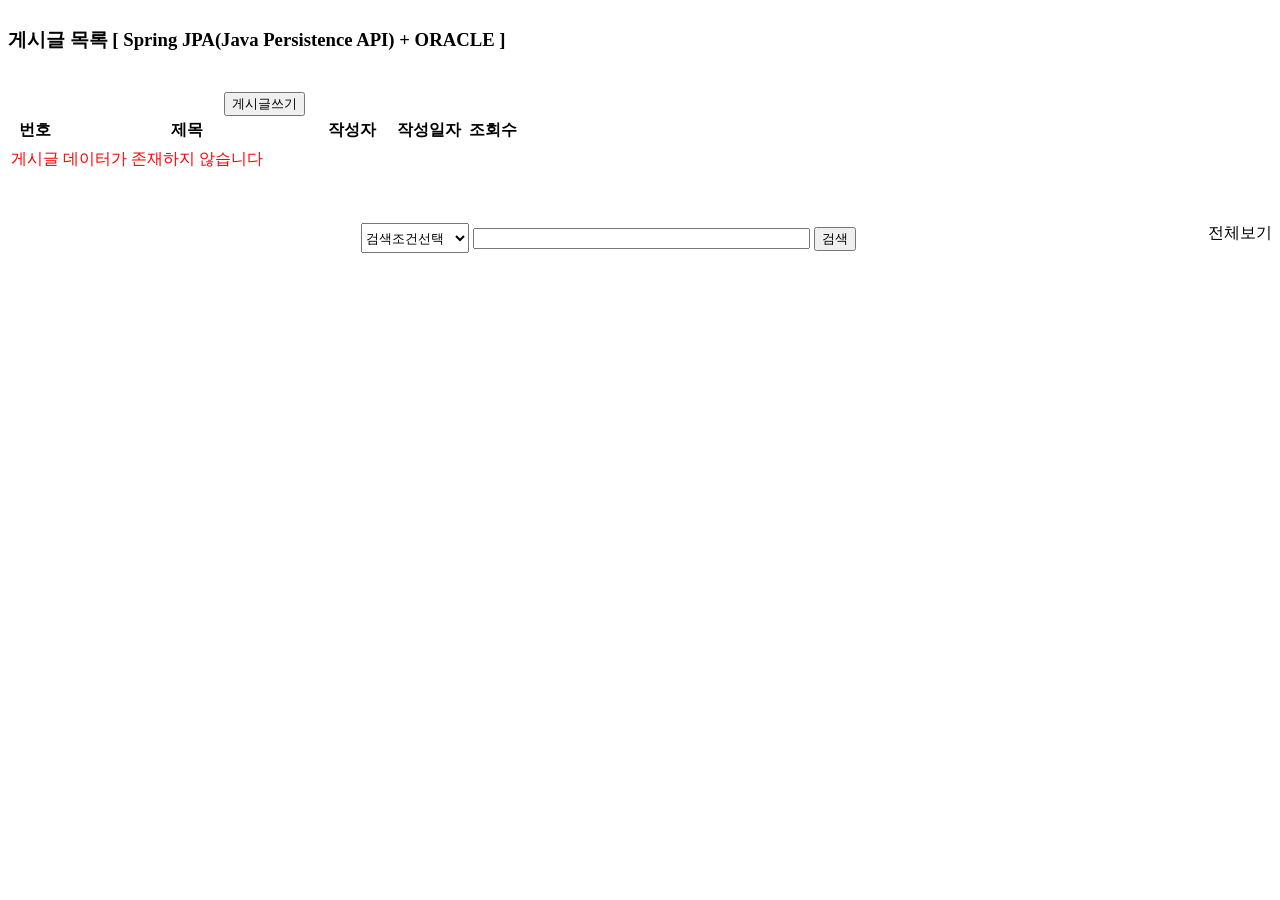
<file: src/main/resources/templates/board/list.html>
<!DOCTYPE html>
<html th:replace="~{layout/layout_main :: layout(~{::title}, ~{::link}, ~{::style}, ~{::script}, ~{::section})}" 
      lang="ko" 
      xmlns:th="http://www.thymeleaf.org"> 
<!-- ::title 은   현재 페이지의 title   태그를 읽어다가 templates/layout/layout_main.html 파일의 th:fragment="layout(title, link, css, script, content)" 에 있는 첫번째 파라미터로 전달한다. -->
<!-- ::link 는    현재 페이지의 link    태그를 읽어다가 templates/layout/layout_main.html 파일의 th:fragment="layout(title, link, css, script, content)" 에 있는 두번째  파라미터로 전달한다. -->
<!-- ::style 은   현재 페이지의 style   태그를 읽어다가 templates/layout/layout_main.html 파일의 th:fragment="layout(title, link, css, script, content)" 에 있는 세번째 파라미터로 전달한다. -->
<!-- ::script 는  현재 페이지의 script  태그를 읽어다가 templates/layout/layout_main.html 파일의 th:fragment="layout(title, link, css, script, content)" 에 있는 네번째 파라미터로 전달한다. -->
<!-- ::section 은 현재 페이지의 section 태그를 읽어다가 templates/layout/layout_main.html 파일의 th:fragment="layout(title, link, css, script, content)" 에 있는 다섯번째 파라미터로 전달한다. -->
<!-- 타임리프는 백엔드 서버에서 HTML을 동적으로 렌더링하는 용도로 사용된다. -->

<head>
<meta charset="UTF-8">
<title>게시글 목록 보기</title>

<link rel="stylesheet" href="" />

<style type="text/css">
	
	tbody > tr > td:nth-child(1) > span:nth-child(1)  { 
	   /* color: blue; */  
	      display: none;  	
	}
	
	div.container > table > tbody > tr:hover {
		cursor: pointer;
	}

</style>


<!--/* 자바스크립트 인라인 */-->
<script th:inline="javascript">
 /*<![CDATA[*/
	
	$(function(){
		
	//	console.log(localStorage.getItem("JWT"));
		/*
		  {"memberid":"seoyh","name":"서영학","grantType":"Bearer","accessToken":"eyJhbGciOiJIUzM4NCJ9.eyJzdWIiOiJzZW95aCIsImF1dGgiOiJST0xFX1VTRVIiLCJleHAiOjE3NzMwNjg4OTZ9.4FP6-eyjHrA7TAQaisANfxjyBvIjGIXHHHUzyd5Gl4hlNCMZ3ubrU1l8si7OiXE3","accessTokenExpiresIn":1773068896250,"refreshToken":null}
		*/
		
		const JWT = JSON.parse(localStorage.getItem("JWT")) || {}; // JWT 토큰이 저장된 곳
		// 만약에 localStorage.getItem("JWT") 가 null 또는 undefined라면, 기본적으로 빈 객체 {}를 할당.
		
		if( ("accessToken" in JWT) ) { // ("accessToken" in JWT) 은 JWT 객체에 accessToken 키가 존재하는지 확인. 
			// JWT 객체에 accessToken 키가 존재하는 경우라면   
			
			$("div#loginNameDisplay").html(JWT.name+" 님 로그인중");
		}
				
		$("input#searchWord").keyup(function(e){
			if(e.keyCode == 13) {
				// 검색어에 엔터를 했을 경우
				goSearch();
			}
		});
		
		
		// 검색시 검색조건 및 검색어 값 유지시키기
		if (/*[[${!#strings.isEmpty(searchType) and !#strings.isEmpty(searchWord)}]]*/ false) {
	        $("select#searchType").val(/*[[${searchType}]]*/ "");
	        $("input#searchWord").val(/*[[${searchWord}]]*/ "");
	    }
		
		
		// 글 1개 보기
		$("tbody > tr.exists").click(function(event){
		 // alert("호호호");
		    
		    const $target = $(event.target); // <td>태그이다.
		 // console.log("확인용 $target.html() => " + $target.html() );
		   
		    const num = Number($target.parent().find("span:nth-child(1)").text());
		 // console.log("확인용 num => " + num);
		 
		 // JS 안에서 Thymeleaf 값을 넣을 때는 th:inline="javascript" 와 /*[[...]]*/ 구문을 사용해야 안전하다.
		 
		    const ctxViewUrl = /*[[@{/board/view}]]*/ ""; // context path + "/board/view"
		    // URL 생성
            // @{...} 문법 사용 → context path 자동 포함
            
            // 로그인 되어진 사용자가 쓴글인지, 아닌지에 따라서 조회수 증가를 위해서 사용자 아이디값을 넘겨주도록 한다.
            let memberid = "";
            if( ("accessToken" in JWT) ) { // ("accessToken" in JWT) 은 JWT 객체에 accessToken 키가 존재하는지 확인. 
			// JWT 객체에 accessToken 키가 존재하는 경우라면   
			
            	memberid = JWT.memberid;
			}
            		 
		    if (/*[[${#strings.isEmpty(searchType) or #strings.isEmpty(searchWord)}]]*/ false) {  
		    	// false 라고 넣어준 이유는 IDE(통합 개발 환경(Integrated Development Environment)가 인식할 수 있도록 임시값인 false 를 넣어서 
		    	// IDE 파서가 만족하도록 만든다. false 를 넣지 않더라도 랜더링(실행)을 하면 정상적으로 작동은 하지만 Natural Template 을 사용하는 경우, 즉 그냥 html 파일을 열었을때 
		    	// 주석처리 되어 if() 만 남게 되므로 문법상 오류를 범하지 않도록 임시값인 false 를 넣어주도록 한다.
		    	
                // 검색이 없는 경우
                // 여러 조건은 or / and 로 연결
                
                location.href = "/board-service"+ctxViewUrl + "?num=" + num + "&memberid=" + memberid;
                
                // 쿼리 파라미터는 (paramName=${value}, ...) 형식으로 작성
		    }
		    else {
		        // 검색이 있는 경우
		        const searchType = /*[[${searchType}]]*/ "";
		        const searchWord = /*[[${searchWord}]]*/ "";
		        location.href = "/board-service"+ctxViewUrl + "?num=" + num + "&memberid=" + memberid + "&searchType=" + searchType + "&searchWord=" + searchWord;
		    }
		    
		});
		
	});// end of $(function(){})---------------------------------------------

  // Function Declaration
  function goSearch() {
	
	const contextPath = /*[[@{/}]]*/ ""; // Natural Template 을 사용하여 데이터 입력한 것임. 
		
	const frm = document.searchFrm;
	frm.method = "GET";
	frm.action =  "/board-service"+contextPath+"board/list";  
	frm.submit();
	
	<!--/* 
	  @{...} → context path 자동 포함 (예: /myapp/board/list)
      JavaScript 안에서 사용할 때는 /*[[...]]*/ 문법을사용함 
    */-->
	   
	//  웹브라우저에서 HTML만 열 경우에는 /* */ 부분은 주석으로 처리되어 정적인 데이터값인 '' 만 남게 되어서 frm.action = ''; 으로 되어지고
	//  서버에서 랜더링 되어 Thymeleaf로 처리될 경우 /* */ 부분은 삭제되고 frm.action = [[@{/board/list}]]; 으로 되어진다.
	//  <!--/*  [[]] 은 Thymeleaf에서 값을 넣어줄 때 사용하는 문법이다.  */-->    
	//  @{/board/list} 은 context path를 자동으로 포함한 URL을 생성해주는 것이다. 즉, "context path"+"/board/list" 인 것이다.
	  
	//  Natural Template 을 사용하는 이유는 웹디자이너 나 웹퍼블리셔는 굳이 서버를 랜더링 하지 않고, 그냥 html 파일만 열어서 정적인 데이터만 있으면 일을 할 수 있으므로
	//  Natural Template 을 사용하도록 한다. 그러면 개발자와 웹디자이너 나 웹퍼블리셔가 협업이 가능하며, 프로젝트 개발 시간을 단축할 수 있기 때문이다. 
	
  }// end of function goSearch()--------------------

  
  // >> 게시글쓰기 버튼 클릭시 <<
  function write_form() {
	  
		const JWT = JSON.parse(localStorage.getItem("JWT")) || {}; // JWT 토큰이 저장된 곳
		const token = JWT.accessToken;
	//	alert(token);
	    
	    if( ("accessToken" in JWT) ) { // ("accessToken" in JWT) 은 JWT 객체에 accessToken 키가 존재하는지 확인. 
			// JWT 객체에 accessToken 키가 존재하는 경우라면   
	    	// 로그인 되어진 사용자 ID 및 성명 
		    const memberid = JWT.memberid;
		    const name = JWT.name;
			
			$("div.container").html(`
					
				 <div style="margin:auto; padding-left: 3%;">
				    <h3 class="my-5">게시판 글쓰기</h3> 
				    
				    <form name="addFrm"> 
				      
				      <table style="width: 1024px" class="table table-bordered">
				         <tr>
				            <th style="width: 15%; background-color: #DDDDDD;">제목</th>
				            <td>
				                <input type="text" name="subject" id="subject" size="100" />
				            </td>
				         </tr>
				         <tr>
				            <th style="width: 15%; background-color: #DDDDDD;">작성자</th>
				            <td>
				                <input type="hidden" name="memberid" value="${memberid}" readonly /> 
				                <input type="text" name="name" value="${name}" readonly />        
				            </td>
				         </tr>
				         <tr>
				            <th style="width: 15%; background-color: #DDDDDD; vertical-align: middle;">내용</th>
				            <td>
				               <textarea style="width: 100%; height: 400px;" name="content" id="content"></textarea>       
				            </td>
				         </tr>
				      </table>
				      
				      <div style="margin: 20px;">
				         <button type="button" class="btn btn-secondary btn-sm mr-3" id="btnWrite">글쓰기</button>
				         <button type="reset"  class="btn btn-secondary btn-sm mr-3">다시입력</button>
				         <button type="button" class="btn btn-secondary btn-sm" onclick="javascript:location.href='list'">취소</button>
				      </div>
				         
				    </form>
				</div>				
					
			`);			
		}
	  
  }// end of function write_form()----------------------- 


  // >> 글쓰기 버튼 클릭시 <<
  $(document).on("click", "button#btnWrite", function(){
	 
	    const contextPath = /*[[@{/}]]*/ '';
		// 현재 웹 애플리케이션의 Context Path를 자동으로 가져온다.
		// 예를 들어, Context Path가 /myapp이면 contextPath = "/myapp/"이 된다.
		
		const JWT = JSON.parse(localStorage.getItem("JWT")) || {}; // JWT 토큰이 저장된 곳
		const jwttoken = JWT.accessToken;
	//	alert(jwttoken);
	
	//  ▣ CSRF AJAX 사용시 설정 및 실행하기 
   	    // templates/layout/layout_main.html 파일의 meta 태그 안에있는 content를 가져와서 AJAX  beforeSend(데이터를 전송하기전) 에 HTTP Header 를 SET 해야 한다.
   	    const csrftoken = $("meta[name='_csrf']").attr("content");
        const header = $("meta[name='_csrf_header']").attr("content");
		
		$.ajax({
		      url: "/board-service"+contextPath+"board/write",
			  type: "POST",
			  headers: {
			    "Authorization": `Bearer ${jwttoken}`
			  },
			  data: $("form[name=addFrm]").serialize(),
			  dataType: "json",
			
			  // ▣ CSRF AJAX 사용시 설정 및 실행하기
	     	  beforeSend: function(xhr) {  
				  xhr.setRequestHeader(header, csrftoken);
				  // 데이터를 전송하기 전에 헤더에 csrf값을 넣어준다.
	          },
			  
	          success: function(json) {
			      console.log(JSON.stringify(json));
				  location.href="/board-service"+contextPath+"board/list";
			  },
			  error: function(request, status, error){
				  switch(request.status) {
					  case 401:
					      location.href = "/board-service"+contextPath+"exception/noAuthentication";
						  break;
					  
					  case 403:
					      location.href = "/board-service"+contextPath+"exception/accessDeny";
						  break;
						  
					  default:
						  alert("code: "+request.status+"\n"+"message: "+request.responseText+"\n"+"error: "+error);	  
						  break;	  
				  }
			  }
		 });
	  
  });  
  
 /*]]>*/
</script>

</head>
<body>
  
  <section>  
  
	  <div class="container my-5">
		<h3 style="display: inline-block;">게시글 목록 [ Spring JPA(Java Persistence API) + ORACLE ]</h3> 
        
	    <div class="login-after" id="loginNameDisplay"
	         style="display: inline-block; color: #990000; margin-left: 20%;"> 

		</div>
		
		<div>&nbsp;</div>
		
		<table class="table table-hover">
		    <thead>
		    	<tr class="login-after">
		    		<th colspan="5" class="text-right">
		    		   <button type="button" class="btn btn-info" onclick="javascript:write_form()">게시글쓰기</button> 
		    		</th> 
		    	</tr>
		    	<tr>
		    		<th width="10%">번호</th>
		    		<th>제목</th>
		    		<th width="15%">작성자</th>
		    		<th width="15%">작성일자</th>
		    		<th width="10%">조회수</th>
		    	</tr>
		    </thead>
		    
		    <tbody>
		    <!-- 게시글 목록이 존재할 경우 -->
			    <tr th:if="${#lists.isEmpty(boardDtoList)} == false"
			        th:each="boardDto, status : ${boardDtoList}"
			        class="exists">
			        <td>
			            <span th:text="${boardDto.num}"></span>
			            <span th:text="${totalDataCount - (currentShowPageNo - 1) * sizePerPage - status.index}"></span> 
					    <!--/* >>> 페이징 처리시 보여주는 순번 공식 <<<
								   데이터개수 - (페이지번호 - 1) * 1페이지당보여줄개수 - 인덱스번호 => 순번 
								
								   <예제>
								   데이터개수 : 12
								   1페이지당보여줄개수 : 5
								
								   ==> 1 페이지       
								   12 - (1-1) * 5 - 0  => 12
								   12 - (1-1) * 5 - 1  => 11
								   12 - (1-1) * 5 - 2  => 10
								   12 - (1-1) * 5 - 3  =>  9
								   12 - (1-1) * 5 - 4  =>  8
								
								   ==> 2 페이지
								   12 - (2-1) * 5 - 0  =>  7
								   12 - (2-1) * 5 - 1  =>  6
								   12 - (2-1) * 5 - 2  =>  5
								   12 - (2-1) * 5 - 3  =>  4
								   12 - (2-1) * 5 - 4  =>  3
								
								   ==> 3 페이지
								   12 - (3-1) * 5 - 0  =>  2
								   12 - (3-1) * 5 - 1  =>  1 
						*/-->
			    	</td>
					<td th:text="${boardDto.subject}"></td>
					<td th:text="${boardDto.name}"></td>
					<td th:text="${#strings.substring(boardDto.regDate, 0, 10)}"></td>
					<td style="padding-left: 2%;" th:text="${boardDto.readCount}"></td>
				</tr>
						    
				<!-- 게시글 목록이 비어있을 경우 -->
				<tr th:if="${#lists.isEmpty(boardDtoList)}">
				    <td colspan="4" class="text-center" style="color: red;">
					    게시글 데이터가 존재하지 않습니다
					</td>
			    </tr>
	        </tbody>
		    
		</table>
		
		<div align="center" style="border: solid 0px gray; width: 80%; margin: 30px auto;">  
		     <!--/* [(${pageBar})] */--> <!--/* Model 에 들어있는 pageBar 는 태그가 들어간 경우이므로 [[${}]] 이 아닌 [(${})] 으로 해야 한다. */-->
		     <!--/* 또는 */-->
		     <span th:utext="${pageBar}"></span>
		</div>
		
		<div style="display: flex; margin-top: 50px;">
			<form name="searchFrm" style="margin: auto;">
		        <select name="searchType" id="searchType" style="height: 30px;">
		           <option value="">검색조건선택</option>
		           <option value="subject">글제목</option>
		           <option value="content">글내용</option>
		           <option value="all">글제목+글내용</option>
		           <option value="name">글쓴이</option>
		        </select>
		        <input type="text" name="searchWord" id="searchWord" size="40" autocomplete="off" />
		        <input type="text" style="display: none;" /> <!--/* form 태그내에 input 태그가 오로지 1개 뿐일경우에는 엔터를 했을 경우 검색이 되어지므로 이것을 방지하고자 만든것이다. */--> 
		        <button type="button" class="btn btn-secondary btn-sm" onclick="goSearch()">검색</button>
		   	</form>
		   	<a th:href="@{/board-service/board/list}" class="btn btn-secondary btn-sm">전체보기</a>
	   	</div>
	       
	  </div>  

  </section>
</body>
</html>
</file>
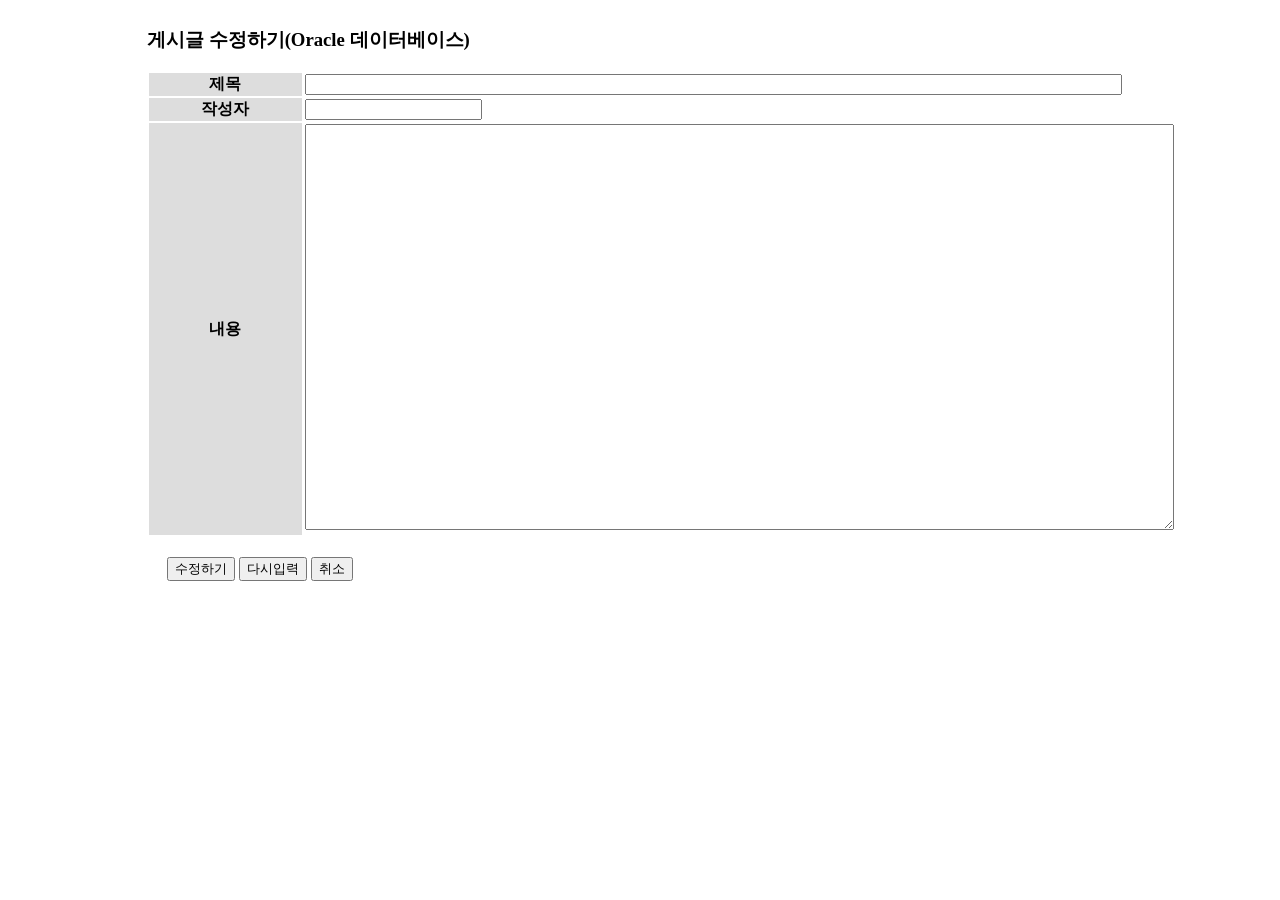
<file: src/main/resources/templates/board/update.html>
<!DOCTYPE html>
<html th:replace="~{layout/layout_main :: layout(~{::title}, ~{::link}, ~{::style}, ~{::script}, ~{::section})}" 
      lang="ko" 
      xmlns:th="http://www.thymeleaf.org"> 
<!-- ::title 은   현재 페이지의 title   태그를 읽어다가 templates/layout/layout_main.html 파일의 th:fragment="layout(title, link, css, script, content)" 에 있는 첫번째 파라미터로 전달한다. -->
<!-- ::link 는    현재 페이지의 link    태그를 읽어다가 templates/layout/layout_main.html 파일의 th:fragment="layout(title, link, css, script, content)" 에 있는 두번째  파라미터로 전달한다. -->
<!-- ::style 은   현재 페이지의 style   태그를 읽어다가 templates/layout/layout_main.html 파일의 th:fragment="layout(title, link, css, script, content)" 에 있는 세번째 파라미터로 전달한다. -->
<!-- ::script 는  현재 페이지의 script  태그를 읽어다가 templates/layout/layout_main.html 파일의 th:fragment="layout(title, link, css, script, content)" 에 있는 네번째 파라미터로 전달한다. -->
<!-- ::section 은 현재 페이지의 section 태그를 읽어다가 templates/layout/layout_main.html 파일의 th:fragment="layout(title, link, css, script, content)" 에 있는 다섯번째 파라미터로 전달한다. -->
<!-- 타임리프는 백엔드 서버에서 HTML을 동적으로 렌더링하는 용도로 사용된다. -->

<head>
<meta charset="UTF-8">
<title>게시글 수정하기</title>

<link rel="stylesheet" href="" />

<style type="text/css"></style>

<!--/* 자바스크립트 인라인 */-->
<script th:inline="javascript">
 /*<![CDATA[*/

   $(function(){
	   
	    // 수정버튼
		$("button#btnUpdate").click(function(){
			  
			// 제목 유효성 검사
			const subject = $("input#subject").val().trim();
			if(subject == "") {
				alert("글제목을 입력하세요!!");
				return;
			}
			
			// 내용 유효성 검사
			const content = $("textarea#content").val().trim();
			if(content == "") {
				alert("내용을 입력하세요!!");
				return;
			}
				
			// 폼(form) 을 전송(submit)
			const frm = document.updateFrm;
			frm.method = "POST";
			frm.action = /*[[@{/board/update}]]*/ ""; // Natural Template 을 사용하여 데이터 입력한 것임. 
			  
			  //  웹브라우저에서 HTML만 열 경우에는 /* */ 부분은 주석으로 처리되어 정적인 데이터값인 '' 만 남게 되어서 frm.action = ''; 으로 되어지고
			  //  서버에서 랜더링 되어 Thymeleaf로 처리될 경우 /* */ 부분은 삭제되고 frm.action = [[@{/board/update}]]; 으로 되어진다.
			  //  <!--/*  [[]] 은 Thymeleaf에서 값을 넣어줄 때 사용하는 문법이다.  */-->    
			  //  @{/board/update} 은 context path를 자동으로 포함한 URL을 생성해주는 것이다. 즉, "context path"+"/board/update" 인 것이다.
			  
			  //  Natural Template 을 사용하는 이유는 웹디자이너 나 웹퍼블리셔는 굳이 서버를 랜더링 하지 않고, 그냥 html 파일만 열어서 정적인 데이터만 있으면 일을 할 수 있으므로
			  //  Natural Template 을 사용하도록 한다. 그러면 개발자와 웹디자이너 나 웹퍼블리셔가 협업이 가능하며, 프로젝트 개발 시간을 단축할 수 있기 때문이다.
			frm.submit();   
		 });
	   
   });// end of $(function(){});-------------------------------------------	 
  
 /*]]>*/
</script>

</head>
<body>
  
  <section>
  
	  <div style="display: flex;" class="container" >
		<div style="margin:auto; padding-left: 3%;">
		    <h3 class="my-5">게시글 수정하기(Oracle 데이터베이스)</h3> 
		    
		    <form name="updateFrm">
		    
		    <!-- CSRF 토큰 설정 -->
		    <input type="hidden"
		           th:name="${_csrf.parameterName}"
		           th:value="${_csrf.token}" />
		            
		      <table style="width: 1024px" class="table table-bordered">
		         <tr>
		            <th style="width: 15%; background-color: #DDDDDD;">제목</th>
		            <td>
		                <input type="hidden" name="num" th:value="${boardDto.num}" />
		                <input type="text" name="subject" id="subject" size="100" th:value="${boardDto.subject}" />
		            </td>
		         </tr>
		         <tr>
		            <th style="width: 15%; background-color: #DDDDDD;">작성자</th>
		            <td>
		                <input type="hidden" name="memberid" th:value="${#authentication.principal.username}" readonly /> 
		                <input type="text" name="name" th:value="${#authentication.principal.memberName}" readonly />       
		            </td>
		         </tr>
		         <tr>
		            <th style="width: 15%; background-color: #DDDDDD; vertical-align: middle;">내용</th>
		            <td>
		               <textarea style="width: 100%; height: 400px;" name="content" id="content" th:text="${boardDto.content}"></textarea>       
		            </td>
		         </tr>
		      </table>
		      
		      <div style="margin: 20px;">
		         <button type="button" class="btn btn-secondary btn-sm mr-3" id="btnUpdate">수정하기</button>
		         <button type="reset"  class="btn btn-secondary btn-sm mr-3">다시입력</button>
		         <button type="button" class="btn btn-secondary btn-sm" onclick="javascript:location.href='list'">취소</button>
		      </div>
		         
		    </form>
		</div> 
	  </div> 
	
  </section>
  
</body>
</html>
</file>
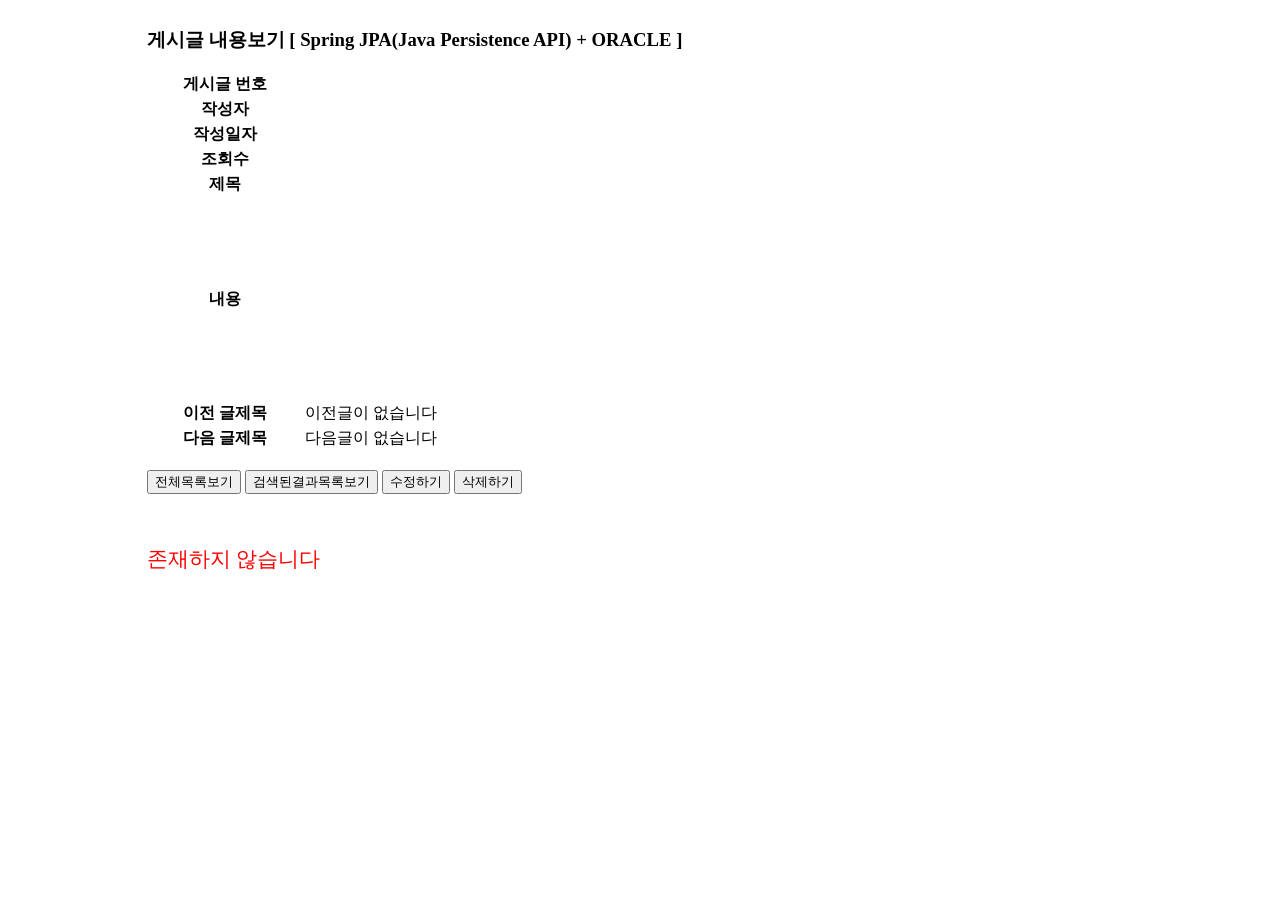
<file: src/main/resources/templates/board/view.html>
<!DOCTYPE html>
<html th:replace="~{layout/layout_main :: layout(~{::title}, ~{::link}, ~{::style}, ~{::script}, ~{::section})}" 
      lang="ko" 
      xmlns:th="http://www.thymeleaf.org"> 
<!-- ::title 은   현재 페이지의 title   태그를 읽어다가 templates/layout/layout_main.html 파일의 th:fragment="layout(title, link, css, script, content)" 에 있는 첫번째 파라미터로 전달한다. -->
<!-- ::link 는    현재 페이지의 link    태그를 읽어다가 templates/layout/layout_main.html 파일의 th:fragment="layout(title, link, css, script, content)" 에 있는 두번째  파라미터로 전달한다. -->
<!-- ::style 은   현재 페이지의 style   태그를 읽어다가 templates/layout/layout_main.html 파일의 th:fragment="layout(title, link, css, script, content)" 에 있는 세번째 파라미터로 전달한다. -->
<!-- ::script 는  현재 페이지의 script  태그를 읽어다가 templates/layout/layout_main.html 파일의 th:fragment="layout(title, link, css, script, content)" 에 있는 네번째 파라미터로 전달한다. -->
<!-- ::section 은 현재 페이지의 section 태그를 읽어다가 templates/layout/layout_main.html 파일의 th:fragment="layout(title, link, css, script, content)" 에 있는 다섯번째 파라미터로 전달한다. -->
<!-- 타임리프는 백엔드 서버에서 HTML을 동적으로 렌더링하는 용도로 사용된다. -->

<head>
<meta charset="UTF-8">
<title>게시글 보기</title>

<link rel="stylesheet" href="" />

<style type="text/css"></style>

<!--/* 자바스크립트 인라인 */-->
<script th:inline="javascript">
 /*<![CDATA[*/

   // === 검색된결과 목록보기 ===
   function goSearchedList() {
 	  
 	   // === 쿠키(Cookie) 값을 읽어올 때 자바스크립트를 이용하는 경우 시작 === //
 	   const cookies = document.cookie;  // 자바스크립트에서 접근 가능한 쿠키값을 읽어오는 것	
 	                                     // HttpOnly 쿠키(예: JSESSIONID)는 JavaScript 로 접근할 수 없다.
 	   console.log("쿠키 : ", cookies);
 	   // 쿠키 :  listURL=http://localhost:8000/board-service/board/list?searchType=subject&searchWord=java
 	   // 또는
 	   // 쿠키 : 
 		   
 	   if(cookies != "") {
 		// console.log("쿠키가 존재해요");
 		   
 		   let cookie_value = "";
 		
 		   const arr_cookie = cookies.split("; ");
 		   
 		   for(let i=0; i<arr_cookie.length; i++){
 			   const cookie_name = arr_cookie[i].substring(0, arr_cookie[i].indexOf("="));
 			   console.log(cookie_name);
 			   /*
 			      listURL
 			   */
 			  
 			   if(cookie_name == "listURL") {
 				   cookie_value = arr_cookie[i].substring(arr_cookie[i].indexOf("=")+1);
 				   console.log(cookie_value);
 			       //  http://localhost:8000/board-service/board/list?searchType=subject&searchWord=java
 				   break;
 			   }
 		   }// end of for--------------------
 		   
 	       location.href = cookie_value;
 	   }
 	   
 	   else {
 		 // console.log("쿠키가 없어요");
 	   }
 	   // === 쿠키(Cookie) 값을 읽어올 때 자바스크립트를 이용하는 경우 끝 === //
 	  
   }// end of function goSearchedList() {}----------------------------------	 
	 
   
   // 글삭제하기 
   function goDelete(num) {
	   
	   const JWT = JSON.parse(localStorage.getItem("JWT")) || {}; // JWT 토큰이 저장된 곳
	   const jwttoken = JWT.accessToken;
	   
	   if(("accessToken" in JWT) && confirm("정말로 삭제 하시겠습니까?") ) {
		// ("accessToken" in JWT) 은 JWT 객체에 accessToken 키가 존재하는지 확인. 
		// JWT 객체에 accessToken 키가 존재하는 경우라면
		   
		    // ▣ CSRF AJAX 사용시 설정 및 실행하기 
	   	    // templates/layout/layout_main.html 파일의 meta 태그 안에있는 content를 가져와서 AJAX  beforeSend(데이터를 전송하기전) 에 HTTP Header 를 SET 해야 한다.
	   	    const csrftoken = $("meta[name='_csrf']").attr("content");
	        const header = $("meta[name='_csrf_header']").attr("content");
		   
		    const contextPath = /*[[@{/}]]*/ "";
			const url = "/board-service"+contextPath+"board/delete";
			
			$.ajax({
				url: url,
				type:"delete",
				
				headers: {
				    "Authorization": `Bearer ${jwttoken}`
				},
				
				data:{"num":num,
					  "memberid":JWT.memberid}, // 로그인 되어진 사용자 ID 
					  
				dataType:"json",
				
			 // ▣ CSRF AJAX 사용시 설정 및 실행하기 (CSRF AJAX 사용시 type 이 GET 을 제외한 POST, DELETE, PUT 3개 모두는 헤더에 csrf값을 넣어주어야 한다.)
	     	    beforeSend: function(xhr) {  
				   xhr.setRequestHeader(header, csrftoken);
				   // 데이터를 전송하기 전에 헤더에 csrf값을 넣어준다.
	            },
				
				success: function(json){
					console.log(JSON.stringify(json));
					// {"n":1}
					if(json.n == 1) {
						alert("삭제 완료 했습니다. !!");
					}
					else if(json.n == 2) {
						alert("다른 사용자의 글은 삭제할 수 없습니다. !!");
					}
					else {
						alert("삭제 실패 했습니다. ㅜㅜ");
					}
					
					location.href = "/board-service"+contextPath+"board/list";
				},
				error: function(request, status, error){
				   alert("code: "+request.status+"\n"+"message: "+request.responseText+"\n"+"error: "+error);
			    } 
			}); 
		}

   }// end of function goDelete(num)---------------------
   
   
   
   // 글수정하기 폼 띄우기 
   function goUpdate_form(num) {
	   
	   const JWT = JSON.parse(localStorage.getItem("JWT")) || {}; // JWT 토큰이 저장된 곳
	   const jwttoken = JWT.accessToken;
	   
	   const memberid = $('input[type="hidden"]').val();
	   
	   if( ("accessToken" in JWT) && (memberid != JWT.memberid) ) {
		   alert("다른 사용자의 글은 수정할 수 없습니다.");
		   return;
	   }
	   
       // 글제목
       const subject = $('#mycontent > section > div > div > div > table > tbody > tr:nth-child(5) > td').text();
       
       // 글내용
       const content = $('#mycontent > section > div > div > div > table > tbody > tr:nth-child(6) > td > p').text();
       
	   $("div.container").html(`

			 <div style="margin:auto; padding-left: 3%;">
			    <h3 class="my-5">게시판 글수정하기</h3> 
			    
			    <form name="updateFrm"> 
			      
			      <table style="width: 1024px" class="table table-bordered">
			         <tr>
			            <th style="width: 15%; background-color: #DDDDDD;">제목</th>
			            <td>
			                <input type="hidden" name="num" size="100" value="${num}" readonly />
			                <input type="text"   name="subject" id="subject" size="100" value="${subject}" />
			            </td>
			         </tr>
			         
			         <tr>
			            <th style="width: 15%; background-color: #DDDDDD; vertical-align: middle;">내용</th>
			            <td>
			               <textarea style="width: 100%; height: 400px;" name="content" id="content">${content}</textarea>       
			            </td>
			         </tr>
			      </table>
			      
			      <div style="margin: 20px;">
			         <button type="button" class="btn btn-secondary btn-sm mr-3" id="btnUpdate">수정완료</button>
			         <button type="reset"  class="btn btn-secondary btn-sm mr-3">다시입력</button>
			         <button type="button" class="btn btn-secondary btn-sm" onclick="javascript:location.href='list'">취소</button>
			      </div>
			         
			    </form>
			</div>				
				
		`);	   

   }// end of function goUpdate_form(num)---------------------
   
   
   // 수정완료 버튼 클릭시
   $(document).on("click", "button#btnUpdate", function(){
	   
	    // 제목 유효성 검사
		const subject = $("input#subject").val().trim();
		if(subject == "") {
			alert("글제목을 입력하세요!!");
			return;
		}
		
		// 내용 유효성 검사
		const content = $("textarea#content").val().trim();
		if(content == "") {
			alert("내용을 입력하세요!!");
			return;
		}
		
		if(confirm('수정하시겠습니까?')) {
		
			const contextPath = /*[[@{/}]]*/ '';
			// 현재 웹 애플리케이션의 Context Path를 자동으로 가져온다.
			// 예를 들어, Context Path가 /myapp이면 contextPath = "/myapp/"이 된다.
			
			const JWT = JSON.parse(localStorage.getItem("JWT")) || {}; // JWT 토큰이 저장된 곳
			const jwttoken = JWT.accessToken;
		//	alert(jwttoken);
		
		//  ▣ CSRF AJAX 사용시 설정 및 실행하기 
	   	    // templates/layout/layout_main.html 파일의 meta 태그 안에있는 content를 가져와서 AJAX  beforeSend(데이터를 전송하기전) 에 HTTP Header 를 SET 해야 한다.
	   	    const csrftoken = $("meta[name='_csrf']").attr("content");
	        const header = $("meta[name='_csrf_header']").attr("content");
			
			$.ajax({
			      url: "/board-service"+contextPath+"board/update",
				  type: "POST",
				  headers: {
				    "Authorization": `Bearer ${jwttoken}`
				  },
				  data: $("form[name=updateFrm]").serialize(),
				  dataType: "json",
				
				  // ▣ CSRF AJAX 사용시 설정 및 실행하기
		     	  beforeSend: function(xhr) {  
					  xhr.setRequestHeader(header, csrftoken);
					  // 데이터를 전송하기 전에 헤더에 csrf값을 넣어준다.
		          },
				  
		          success: function(json) {
				      console.log(JSON.stringify(json));
				      const num = json.n;
					  location.href="/board-service"+contextPath+"board/view?num="+num;
				  },
				  error: function(request, status, error){
					  switch(request.status) {
						  case 401:
						      location.href = "/board-service"+contextPath+"exception/noAuthentication";
							  break;
						  
						  case 403:
						      location.href = "/board-service"+contextPath+"exception/accessDeny";
							  break;
							  
						  default:
							  alert("code: "+request.status+"\n"+"message: "+request.responseText+"\n"+"error: "+error);	  
							  break;	  
					  }
				  }
			 });
			
		}
		
		else {
			history.back();
		}
		
   });// end of $(document).on("click", "button#btnUpdate", function(){}--------------
  
 /*]]>*/
</script>

</head>
<body>
  
  <section>
  
	<div style="display: flex;" class="container" >
	  <div style="margin:auto; padding-left: 3%;">	
		<h3 class="my-5">게시글 내용보기 [ Spring JPA(Java Persistence API) + ORACLE ]</h3>
		
	    <!-- boardDto가 비어있지 않은 경우 -->
        <div th:if="${boardDto != null}"> 
            <input type="hidden" th:value="${boardDto.memberid}" />
			<table style="width: 1024px" class="table table-bordered">
				<tr>
					<th style="width: 15%">게시글 번호</th>
					<td th:text="${boardDto.num}"></td>
				</tr>
				<tr>
					<th>작성자</th>
					<td th:text="${boardDto.name}"></td>
				</tr>
				<tr>
					<th>작성일자</th>
					<td th:text="${#strings.replace(boardDto.regDate, 'T', ' ')}"></td>
				</tr>
				<tr>
					<th>조회수</th>
					<td th:text="${boardDto.readCount}"></td>
				</tr>
				<tr>
					<th>제목</th>
					<td th:text="${boardDto.subject}"></td>
				</tr>
				<tr>
					<th style="vertical-align: middle;">내용</th>
					<td valign="top" height="200">
					  <p style="word-break: break-all;" th:text="${boardDto.content}"></p>
					   <!--  
					       style="word-break: break-all; 은 공백없는 긴영문일 경우 width 크기를 뚫고 나오는 것을 막는 것임. 
					           그런데 style="word-break: break-all; 나 style="word-wrap: break-word; 은
					           테이블태그의 <td>태그에는 안되고 <p> 나 <div> 태그안에서 적용되어지므로 <td>태그에서 적용하려면
					       <table>태그속에 style="word-wrap: break-word; table-layout: fixed;" 을 주면 된다.
					    -->
					</td>
				</tr>
				<tr>
					<th>이전 글제목</th>
					<td>
					    <!-- 이전글이 있을 때만 링크 보여주기 -->
                        <a th:if="${preBoardDto != null}"
                           th:href="@{/board-service/board/view(num=${preBoardDto.num}, searchType=${searchType}, searchWord=${searchWord})}"
                           th:text="${preBoardDto.subject}"></a>
                           
                        <!-- 이전글이 없으면 대체 텍스트 보여주기 -->
                        <span th:if="${preBoardDto == null}">이전글이 없습니다</span>   
                    </td>
				</tr>
				<tr>
					<th>다음 글제목</th>
					<td>
					    <!-- 다음글이 있을 때만 링크 보여주기 -->
                        <a th:if="${nextBoardDto != null}"
                           th:href="@{/board-service/board/view(num=${nextBoardDto.num}, searchType=${searchType}, searchWord=${searchWord})}"
                           th:text="${nextBoardDto.subject}"></a>
                           
                        <!-- 다음글이 없으면 대체 텍스트 보여주기 -->
                        <span th:if="${nextBoardDto == null}">다음글이 없습니다</span>
                    </td>
				</tr>
			</table>
			<br/>
					
			<button type="button" class="btn btn-secondary btn-sm mr-3"
                    th:onclick="|location.href='@{/board-service/board/list}'|">전체목록보기</button>
                    
            <!--/* 여기서 | ... | 는 Thymeleaf의 리터럴 대체(Literal Substitution) 문법이다.
            
                | 가 없이 th:onclick="location.href='@{/board/list}'" 만 해주면 → Thymeleaf는 location.href='...'를 변수와 대입식처럼 해석하려다 오류발생함.
                | 를 넣어서 th:onclick="|location.href='@{/board/list}'|" 해주면 → Thymeleaf는 전체를 문자열로 보고 @{...} 부분만 URL 변환해줌 → 정상 동작함.
             
                즉, | 안의 내용을 그대로 문자열로 처리하면서, @{...} 같은 Thymeleaf 표현식만 해석해 주는 것임.
                   
                [결과값]
                onclick="location.href='/board/list'"
                작은따옴표, 큰따옴표, 경로 전부 적절하게 문자열로 만들어줌.
            */-->        
            
            <button type="button" class="btn btn-secondary btn-sm mr-3"
                    onclick="goSearchedList()">검색된결과목록보기</button>
            
            <button type="button" class="btn btn-secondary btn-sm mr-3 login-after"
                    th:onclick="|goUpdate_form('${boardDto.num}')|">수정하기</button>
            
            <button type="button" class="btn btn-secondary btn-sm mr-3 login-after"
                    th:onclick="|goDelete('${boardDto.num}')|">삭제하기</button>
        </div> 
		
		<!-- boardDto가 비어있는 경우 -->
        <div th:if="${boardDto == null}" style="padding: 50px 0; font-size: 16pt; color: red;">
            존재하지 않습니다
        </div>
		
	 </div>    
	</div>
	
  </section>
  
</body>
</html>
</file>
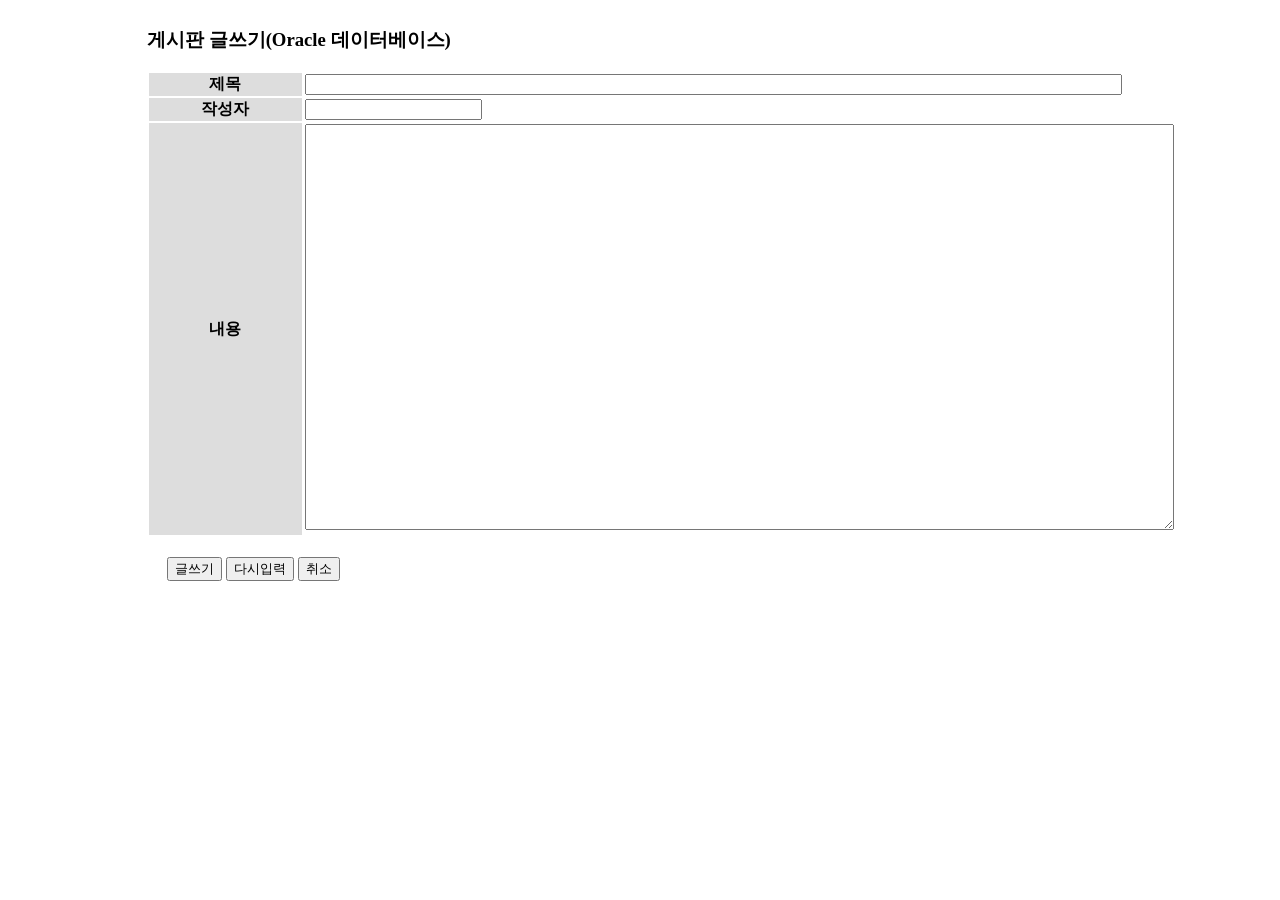
<file: src/main/resources/templates/board/write.html>
<!DOCTYPE html>
<html th:replace="~{layout/layout_main :: layout(~{::title}, ~{::link}, ~{::style}, ~{::script}, ~{::section})}" 
      lang="ko" 
      xmlns:th="http://www.thymeleaf.org"> 
<!-- ::title 은   현재 페이지의 title   태그를 읽어다가 templates/layout/layout_main.html 파일의 th:fragment="layout(title, link, css, script, content)" 에 있는 첫번째 파라미터로 전달한다. -->
<!-- ::link 는    현재 페이지의 link    태그를 읽어다가 templates/layout/layout_main.html 파일의 th:fragment="layout(title, link, css, script, content)" 에 있는 두번째  파라미터로 전달한다. -->
<!-- ::style 은   현재 페이지의 style   태그를 읽어다가 templates/layout/layout_main.html 파일의 th:fragment="layout(title, link, css, script, content)" 에 있는 세번째 파라미터로 전달한다. -->
<!-- ::script 는  현재 페이지의 script  태그를 읽어다가 templates/layout/layout_main.html 파일의 th:fragment="layout(title, link, css, script, content)" 에 있는 네번째 파라미터로 전달한다. -->
<!-- ::section 은 현재 페이지의 section 태그를 읽어다가 templates/layout/layout_main.html 파일의 th:fragment="layout(title, link, css, script, content)" 에 있는 다섯번째 파라미터로 전달한다. -->
<!-- 타임리프는 백엔드 서버에서 HTML을 동적으로 렌더링하는 용도로 사용된다. -->

<head>
<meta charset="UTF-8">
<title>게시판 글쓰기</title>

<link rel="stylesheet" href="" />

<style type="text/css"></style>

<!--/* 자바스크립트 인라인 */-->
<script th:inline="javascript">
 /*<![CDATA[*/

   $(function(){
	   
		// 쓰기버튼
		$("button#btnWrite").click(function(){
			  
			// 제목 유효성 검사
			const subject = $("input#subject").val().trim();
			if(subject == "") {
				alert("글제목을 입력하세요!!");
				return;
			}
			
			// 내용 유효성 검사
			const content = $("textarea#content").val().trim();
			if(content == "") {
				alert("내용을 입력하세요!!");
				return;
			}
				
			// 폼(form) 을 전송(submit)
			const frm = document.addFrm;
			frm.method = "POST";
			frm.action = /*[[@{/board/write}]]*/ ""; // Natural Template 을 사용하여 데이터 입력한 것임. 
			  
			  //  웹브라우저에서 HTML만 열 경우에는 /* */ 부분은 주석으로 처리되어 정적인 데이터값인 '' 만 남게 되어서 frm.action = ''; 으로 되어지고
			  //  서버에서 랜더링 되어 Thymeleaf로 처리될 경우 /* */ 부분은 삭제되고 frm.action = [[@{/board/write}]]; 으로 되어진다.
			  //  <!--/*  [[]] 은 Thymeleaf에서 값을 넣어줄 때 사용하는 문법이다.  */-->    
			  //  @{/board/write} 은 context path를 자동으로 포함한 URL을 생성해주는 것이다. 즉, "context path"+"/board/write" 인 것이다.
			  
			  //  Natural Template 을 사용하는 이유는 웹디자이너 나 웹퍼블리셔는 굳이 서버를 랜더링 하지 않고, 그냥 html 파일만 열어서 정적인 데이터만 있으면 일을 할 수 있으므로
			  //  Natural Template 을 사용하도록 한다. 그러면 개발자와 웹디자이너 나 웹퍼블리셔가 협업이 가능하며, 프로젝트 개발 시간을 단축할 수 있기 때문이다.
			frm.submit();   
		 });
	   
   });// end of $(function(){});-------------------------------------------	 
  
 /*]]>*/
</script>

</head>
<body>
  
  <section>
  
	  <div style="display: flex;" class="container" >
		<div style="margin:auto; padding-left: 3%;">
		    <h3 class="my-5">게시판 글쓰기(Oracle 데이터베이스)</h3> 
		    
		    <form name="addFrm"> 
		    
		    <!-- CSRF 토큰 설정 -->
		    <input type="hidden"
		           th:name="${_csrf.parameterName}"
		           th:value="${_csrf.token}" />
		    
		      <table style="width: 1024px" class="table table-bordered">
		         <tr>
		            <th style="width: 15%; background-color: #DDDDDD;">제목</th>
		            <td>
		                <input type="text" name="subject" id="subject" size="100" />
		            </td>
		         </tr>
		         <tr>
		            <th style="width: 15%; background-color: #DDDDDD;">작성자</th>
		            <td>
		                <input type="hidden" name="memberid" th:value="${#authentication.principal.Username}" readonly /> 
		                <input type="text" name="name" th:value="${#authentication.principal.MemberName}" readonly />        
		            </td>
		         </tr>
		         <tr>
		            <th style="width: 15%; background-color: #DDDDDD; vertical-align: middle;">내용</th>
		            <td>
		               <textarea style="width: 100%; height: 400px;" name="content" id="content"></textarea>       
		            </td>
		         </tr>
		      </table>
		      
		      <div style="margin: 20px;">
		         <button type="button" class="btn btn-secondary btn-sm mr-3" id="btnWrite">글쓰기</button>
		         <button type="reset"  class="btn btn-secondary btn-sm mr-3">다시입력</button>
		         <button type="button" class="btn btn-secondary btn-sm" onclick="javascript:location.href='list'">취소</button>
		      </div>
		         
		    </form>
		</div> 
	  </div> 
	
  </section>
  
</body>
</html>
</file>
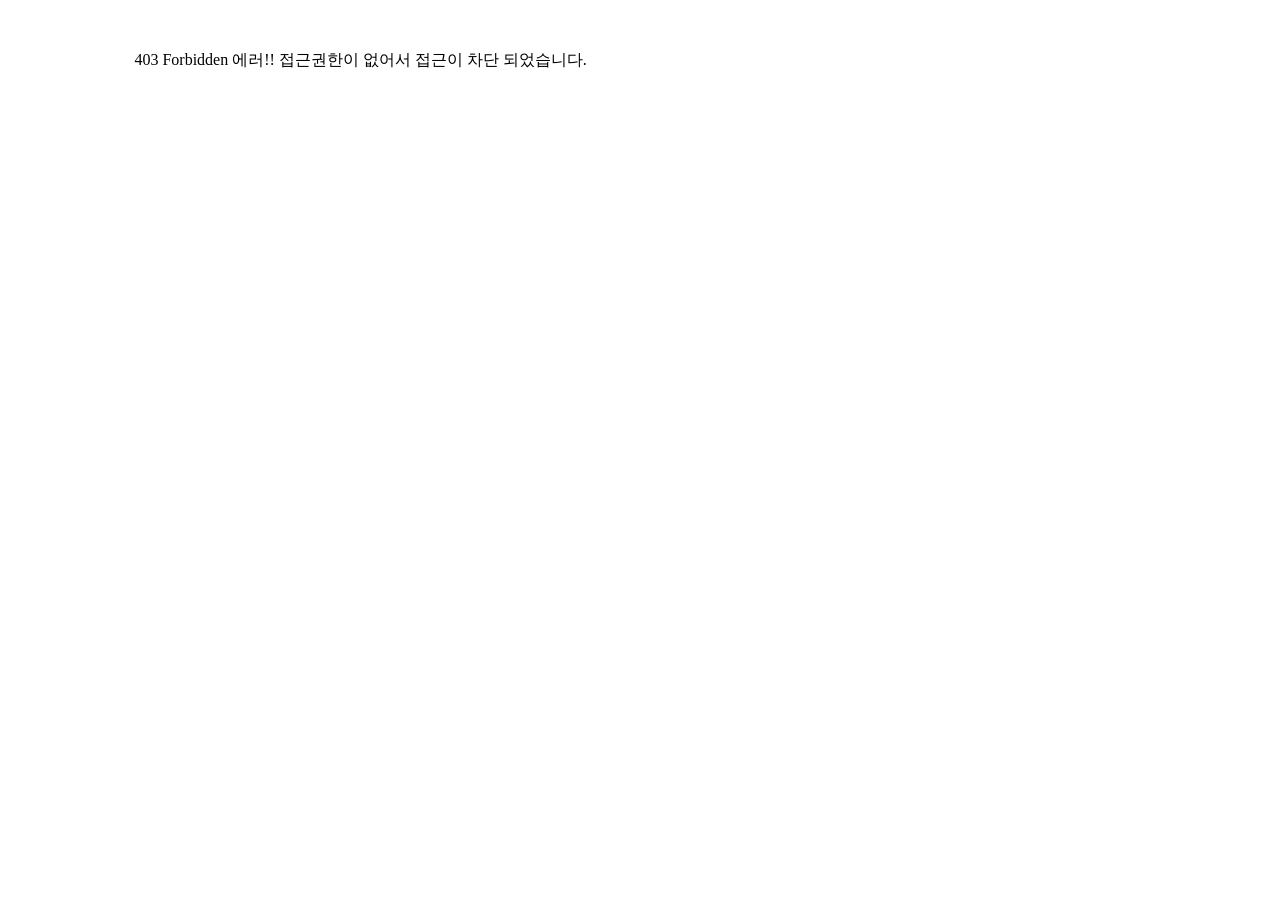
<file: src/main/resources/templates/exception/accessDeny.html>
<!DOCTYPE html>
<html th:replace="~{layout/layout_main :: layout(~{::title}, ~{::link}, ~{::style}, ~{::script}, ~{::div})}" 
      lang="ko" 
      xmlns:th="http://www.thymeleaf.org"> 
<!-- ::title은 현재 페이지의 title 태그를 파라미터로 전달한다. -->

<title>403(Forbidden) 에러</title>

<link rel="stylesheet" href="" />

<style type="text/css">
    
    div#container {
     /* border: solid 1px red; */
    	width: 80%;
    	margin: 50px auto;
    }
    
</style>

<script type="text/javascript"></script>

<div class="container" id="container">
  <p class="h2 text-danger text-center">403 Forbidden 에러!! 접근권한이 없어서 접근이 차단 되었습니다.</p>	  
</div>

</html>
</file>
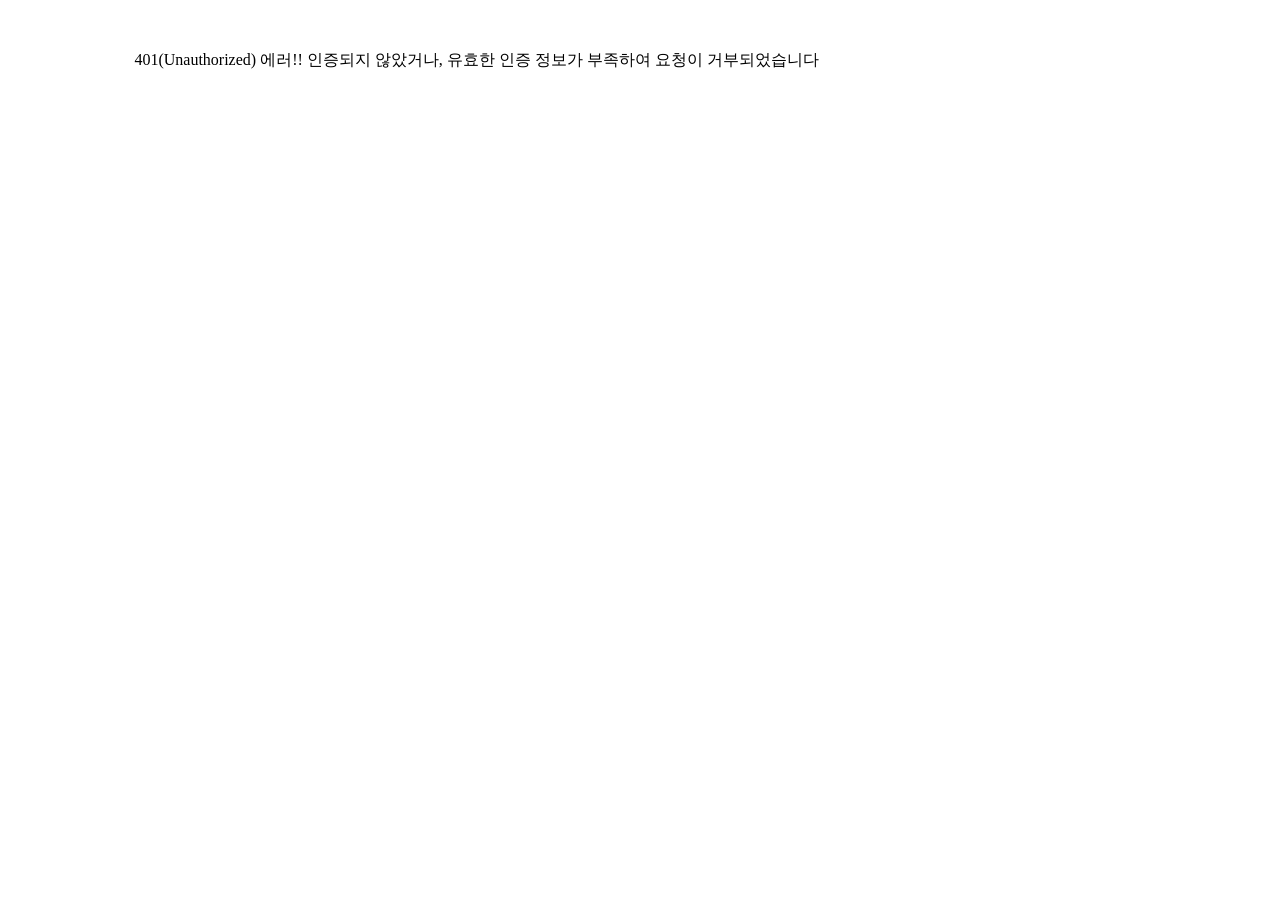
<file: src/main/resources/templates/exception/noAuthentication.html>
<!DOCTYPE html>
<html th:replace="~{layout/layout_main :: layout(~{::title}, ~{::link}, ~{::style}, ~{::script}, ~{::div})}" 
      lang="ko" 
      xmlns:th="http://www.thymeleaf.org"> 
<!-- ::title은 현재 페이지의 title 태그를 파라미터로 전달한다. -->

<title>401(Unauthorized) 에러</title>

<link rel="stylesheet" href="" />

<style type="text/css">
    
    div#container {
     /* border: solid 1px red; */
    	width: 80%;
    	margin: 50px auto;
    }
    
</style>

<script type="text/javascript"></script>

<div class="container" id="container">
  <p class="h2 text-danger text-center">401(Unauthorized) 에러!! 인증되지 않았거나, 유효한 인증 정보가 부족하여 요청이 거부되었습니다</p>	  
</div>

</html>
</file>
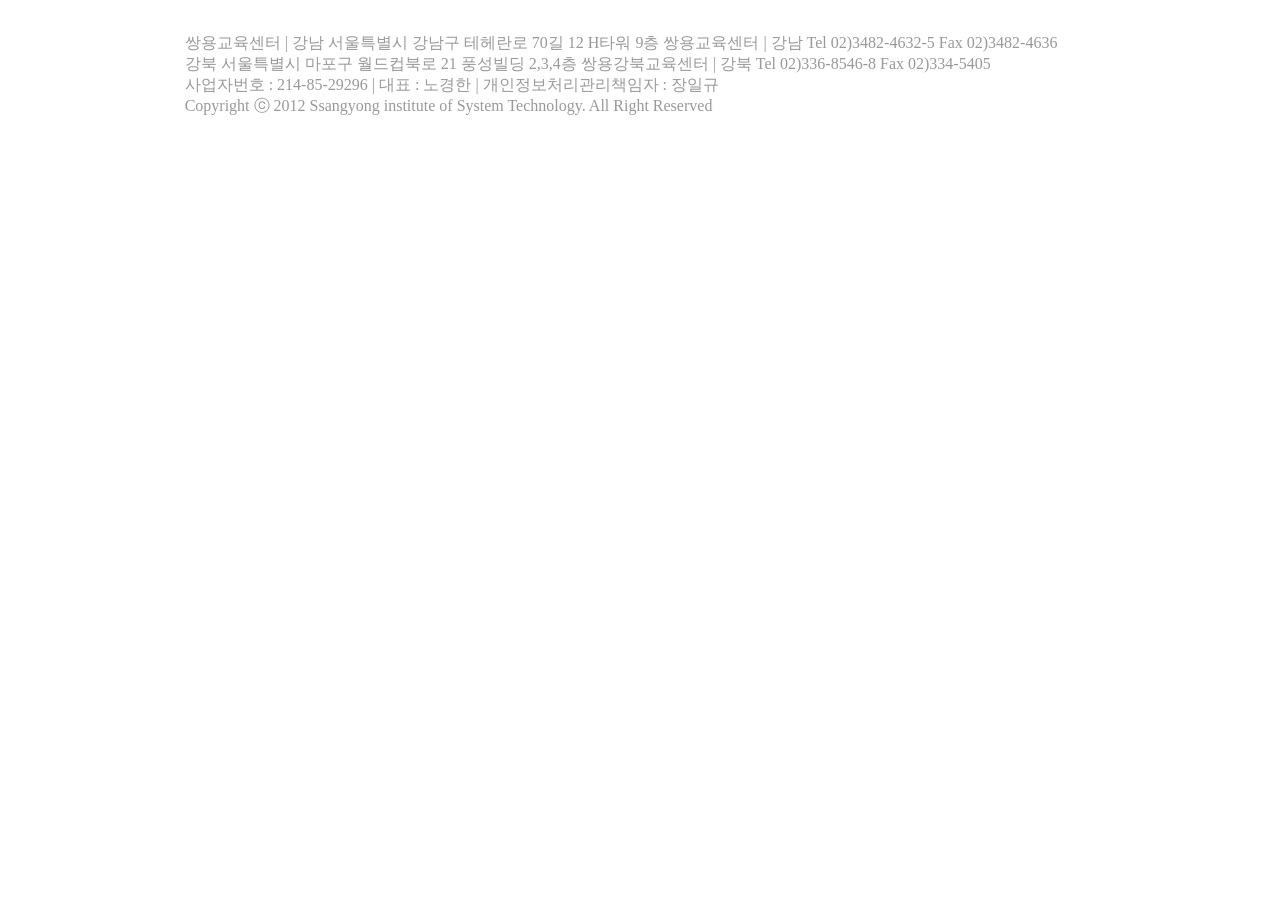
<file: src/main/resources/templates/fragment/footer.html>
<!DOCTYPE html>
<html xmlns:th="http://www.thymeleaf.org">
<head>
<meta charset="UTF-8">
<title>Insert title here</title>
</head>
<body>

    <div th:fragment="footer" style="width: 97%;"> 
		<div style="display: flex;">	
			<div style="margin: auto; color: #999999; padding-top: 2%;">
				쌍용교육센터 | 강남 서울특별시 강남구 테헤란로 70길 12 H타워 9층 쌍용교육센터 | 강남 Tel 02)3482-4632-5 Fax 02)3482-4636<br>
				강북 서울특별시 마포구 월드컵북로 21 풍성빌딩 2,3,4층 쌍용강북교육센터 | 강북  Tel 02)336-8546-8 Fax 02)334-5405<br>
				사업자번호 : 214-85-29296 | 대표 : 노경한 | 개인정보처리관리책임자 : 장일규<br>       
				Copyright ⓒ 2012 Ssangyong institute of System Technology. All Right Reserved
			</div>
		</div>	
	</div>

</body>
</html>
</file>
